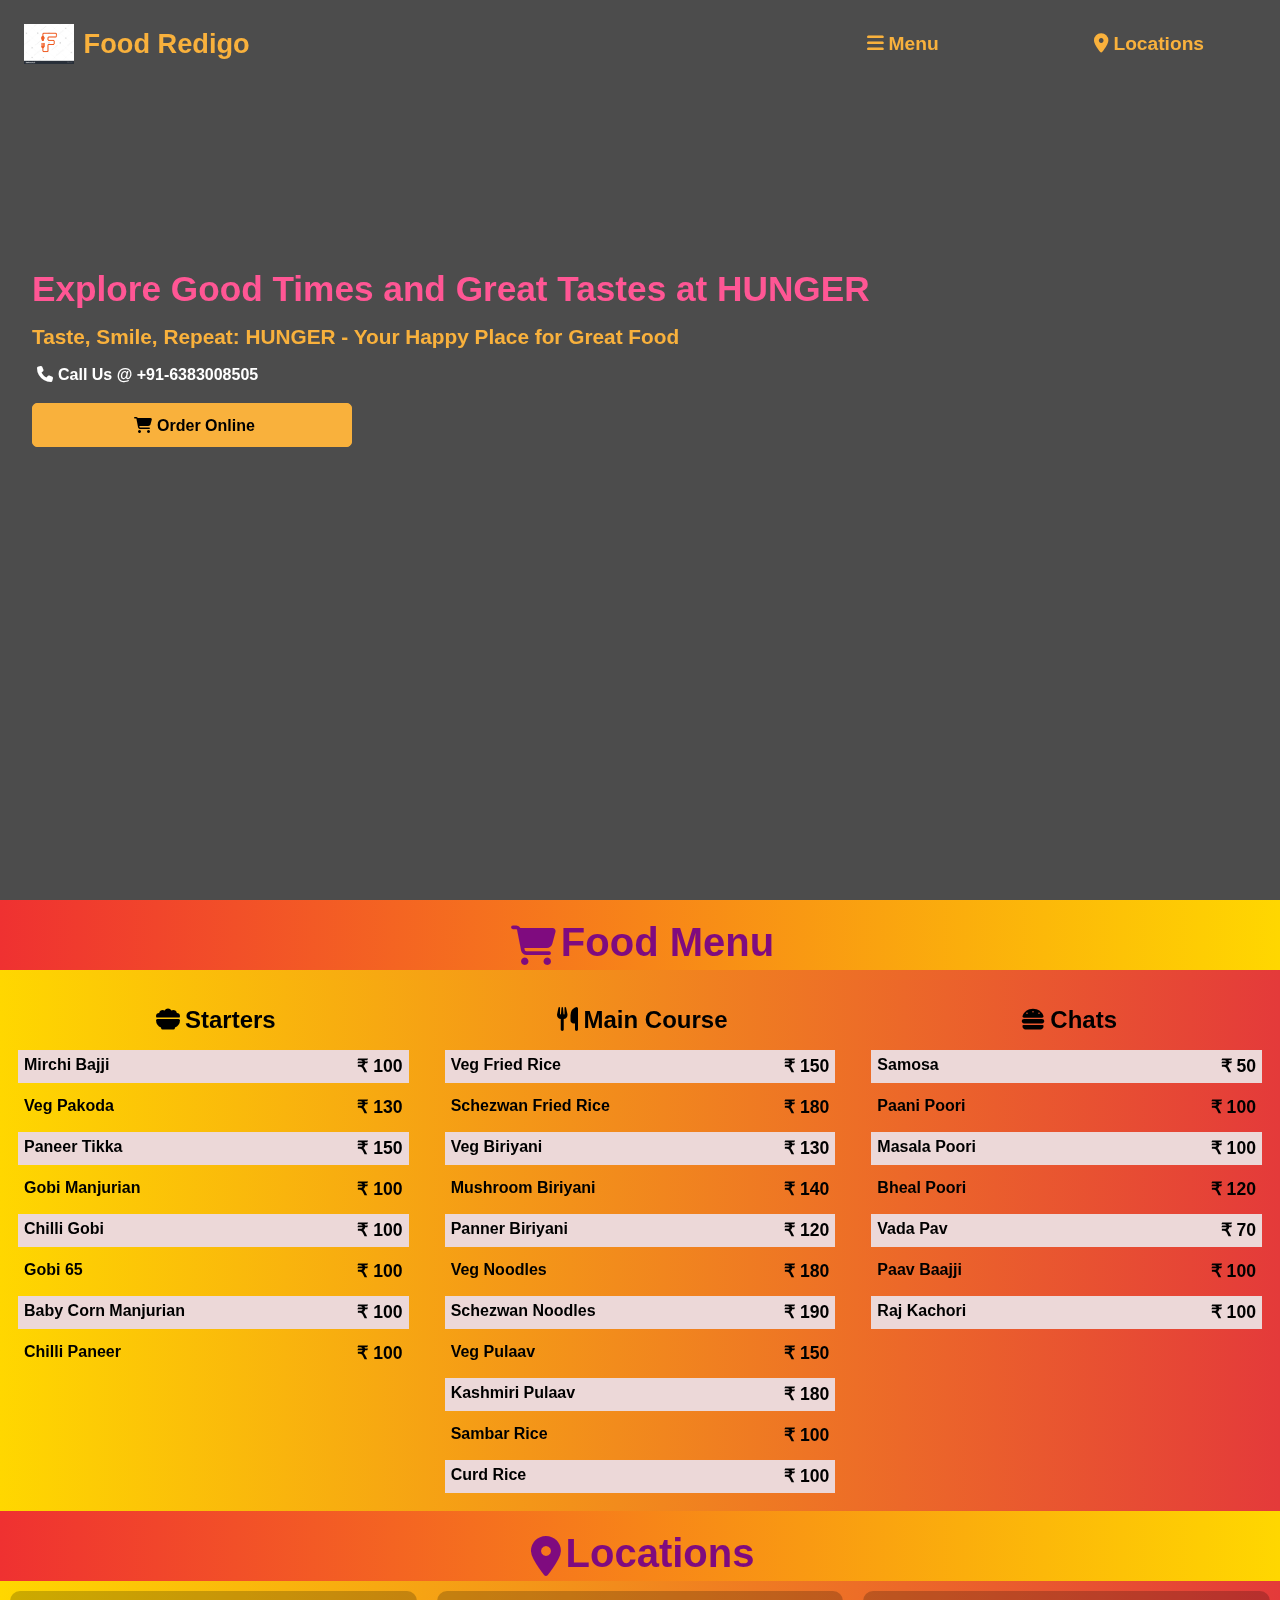
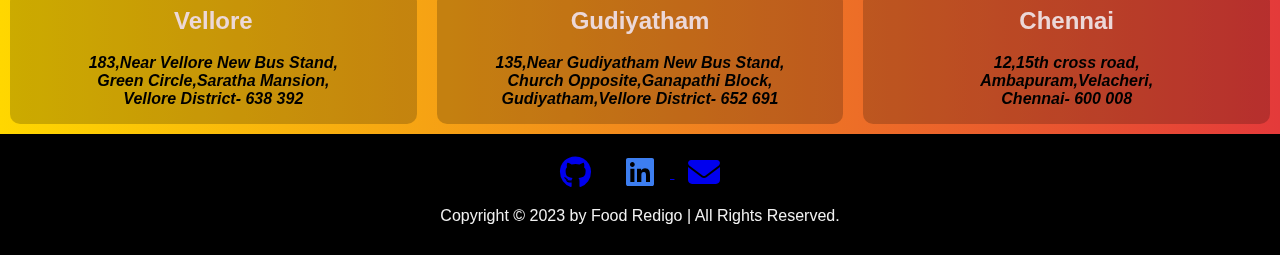
<file: index.html>
<!DOCTYPE html>
<html lang="en">
<head>
    <meta charset="UTF-8">
    <link rel="stylesheet" href="https://cdnjs.cloudflare.com/ajax/libs/font-awesome/6.4.2/css/all.min.css">
    <meta name="viewport" content="width=device-width, initial-scale=1.0">
    <link rel="apple-touch-icon" sizes="180x180" href="favicon/apple-touch-icon.png">
    <link rel="icon" type="image/png" sizes="32x32" href="favicon/favicon-32x32.png">
    <link rel="icon" type="image/png" sizes="16x16" href="favicon/favicon-16x16.png">
    <link rel="manifest" href="favicon/site.webmanifest">
    <title>Food Redigo</title>
<style>
    :root{
    --yellow:rgb(249, 177, 60);
    --white:rgba(255, 255, 255, 0.944);
    --green:lawngreen;
}
body,h2{
    margin:0;
    font-family:Arial, Helvetica, sans-serif;

}
.layout{
    max-width: 2000px;
    margin:0 auto;
}

.landing{
    /* background-image: url('./img/pexels-chan-walrus-941869.jpg'); */
    background-size:cover;
background-position: center;
height: 100vh;
color:var(--white);
}

.slideshow-container {
    position: fixed;
    top: 0;
    left: 0;
    width: 100%;
    height: 100%;
    z-index: -1;
    overflow: hidden;
}

.slideshow-image {
    position: absolute;
    top: 0;
    left: 100%; /* Start off the screen */
    width: 100%;
    height: 100%;
    background-size: cover;
    background-position: center;
    animation: slideFromRight 5s linear infinite; /* Adjust duration and timing function */
}

@keyframes slideFromRight {
    0% {
        left: 0;
    }
    100% {
        left: 0;
    }
}

.intro{
    height: 100%;
background-color: rgba(0, 0, 0, 0.7);    
}
header{
    display:flex;
flex-wrap: wrap;
/* background-color: rgba(0, 0, 0, 0.7); */
/* margin-bottom: 10px; */
}
header a{
text-decoration: none;
color:var(--yellow);
min-width: 120px;
}

.logo{
    padding:0.5em;
    display:flex;
    flex: 3;
    align-items: center;
font-size:1.7em;
font-weight: bolder;
}
.logo img{width:50px;padding:10px;}
nav{
display: flex;
flex:2;
justify-content: center;
align-items: center;
/* flex-wrap: wrap; */
margin: 10px;
}
nav a{
    flex:1;
    text-align:center;
    /* min-width:120px; */
    padding: 10px;
    border-radius: 5px;
    font-weight: bolder;
    font-size: 1.2em;
}
nav a:hover{
    color:black;
background-color:var(--yellow);
}
nav a:active{background-color:rgb(65, 86, 243);color:var(--white)}
.maintext{
    display: flex;
    flex-direction: column;
    height:50vh;
    justify-content: center;
    padding:2em;
  /* background-color: rgba(0, 0, 0, 0.7); */

}
.tagline1{
    /* color: var(--white); */
    color:rgb(255, 86, 148);
    font-size: 2.2em;
    font-weight: bolder; 
    /* background-color: rgb(45, 37, 37); */
}
.tagline2{
    color: var(--yellow);
font-weight:bolder;
font-size: 1.3em;
}
.callus{
    color: white;
    font-weight: bolder;
}
.maintext div{
    margin-top:.75em;
}
.maintext button{
    width:25vw;
    border-radius: 5px;
    padding: .5em;
    margin-top: 1em;
    background-color: var(--yellow);
    font-size: 1em;
    font-weight: bolder;
    border:1px solid var(--yellow);
}
.maintext button:hover{
    background-color: red;
    color: var(--yellow);
    border: 0px;
}
.maintext button:active{
    background-color: black;color: var(--white);
}
.menu div{
 display:grid;
 grid-template-columns: repeat(auto-fit,minmax(320px,1fr));
 background:linear-gradient(to right,gold,rgb(228, 58, 58));
}
#menuhead,#lochead{
    /* background:linear-gradient(to right,gold,rgb(228, 58, 58)); */
    background:repeating-linear-gradient(to right,rgb(239, 49, 49),gold);
    color:rgb(127, 11, 127);
    font-size: 2.5em;
display: flex;
justify-content: center;
padding-top: 20px;

}
.menu th{
    font-size: 1.5em;
}
table{width: 100%;padding: 1em;}

.menu tr{
    display:flex;
    justify-content: center;
margin-top:.5em ;
padding: 5px;
font-weight: bold;
}
.menu tr:nth-child(even){
    background-color: rgb(236, 216, 216);
}
.menu td:nth-child(1){
    flex:1;
    justify-self: left;
}
.menu td:nth-child(2){
    justify-self: right;
    font-size: 1.1em;
}

.maincourse{
    grid-row:span 2;
}
.locations{
display: flex;
    background:linear-gradient(to right,gold,rgb(228, 58, 58));
flex-wrap: wrap;

}
.locations h2{margin-bottom: .8em;color: rgb(236, 216, 216);}
.locations div{flex:1;margin:10px;padding:1em;text-align: center;background-color: rgba(0,0,0,0.2);border-radius: 10px;}
.locations address{font-weight: bold;}
footer{
    background-color: black;
color:var(--white);
padding: 30px;
text-align: center;
}
i{
    margin:5px;
}
.socialmedia a i{
width:50px;
height: 30px;
}


@media(min-width:1700px){ 
.layout{
    max-width: 2565px;
    margin:0 auto;
}

.logo{
font-size:4.7em;
}
.logo img{width:100px;padding:10px;}

nav a{
    font-size: 3.2em;
}
.tagline1{
    font-size: 6.2em;
}
.tagline2{
font-size: 3.3em;
}
.callus{
    font-size: 3.2em;
}
.maintext div{
    margin-top:1em;
}
.maintext button{
    font-size: 2.5em;
    }
#menuhead,#lochead{
        font-size: 5.5em;
}
.menu th{
    font-size: 2.5em;
}
.menu tr{font-size: 2em;}
.locations h2{font-size:2.3em;}
.locations div{font-size:2em;}
.locations address{font-size:1.2em;font-weight: bolder;}
footer{font-size: 2em;}
i{ margin:10px;}
.socialmedia a i{width:120px;height: 50px;}

}
</style>
</head>
<body>
    <div class="layout">
<div class="landing">
    <div class="slideshow-container">
        <div class="slideshow-image"></div> 
    </div>
    <div class="intro">
    <header>
        <div class="logo">
            <img  src="logo.jpg">
            <a  href="">Food Redigo</a>
        </div>
        <nav>
            <a href="#menuhead"><i class="fa-solid fa-bars"></i>Menu</a>
            <a href="#lochead"><i class="fa-solid fa-location-dot"></i>Locations</a>
        </nav>    
    </header>

<div class="maintext">
    
    <div class="tagline1">Explore Good Times and Great Tastes at HUNGER</div>
    <div class="tagline2">Taste, Smile, Repeat: HUNGER - Your Happy Place for Great Food</div>
    <div class="callus">
        <i class="fa-solid fa-phone"></i>Call Us @ +91-6383008505
    </div>
    <button><i class="fa-solid fa-cart-shopping"></i>Order Online</button>
</div>
</div>
</div>    

<h2 id="menuhead"><i class="fa-solid fa-cart-shopping"></i>Food Menu</h2>
<div class="menu">
    <div class="starters">
        <table>
                <th colspan="2"><i class="fa-solid fa-bowl-food"></i>Starters</th>
                <tr>
                    <td>Mirchi Bajji</td>
                    <td>&#8377 100</td>
                </tr>
                <tr>
                    <td>Veg Pakoda</td>
                    <td>&#8377 130</td>
                </tr>
                <tr>
                    <td>Paneer Tikka</td>
                    <td>&#8377 150</td>
                </tr>
                <tr>
                    <td>Gobi Manjurian</td>
                    <td>&#8377 100</td>
                </tr>
                <tr>
                    <td>Chilli Gobi</td>
                    <td>&#8377 100</td>
                </tr>
                <tr>
                    <td>Gobi 65</td>
                    <td>&#8377 100</td>
                </tr>
                <tr>
                    <td>Baby Corn Manjurian</td>
                    <td>&#8377 100</td>
                </tr>
                <tr>
                    <td>Chilli Paneer</td>
                    <td>&#8377 100</td>
                </tr>
        </table>

<table class="maincourse">
    <th colspan="2"><i class="fa-solid fa-utensils"></i>Main Course</th>
    <tr>
        <td>Veg Fried Rice</td>
        <td>&#8377 150</td>
    </tr>
    <tr>
        <td>Schezwan Fried Rice</td>
        <td>&#8377 180</td>
    </tr><tr>
        <td>Veg Biriyani</td>
        <td>&#8377 130</td>
    </tr><tr>
        <td>Mushroom Biriyani</td>
        <td>&#8377 140</td>
    </tr><tr>
        <td>Panner Biriyani</td>
        <td>&#8377 120</td>
    </tr><tr>
        <td>Veg Noodles</td>
        <td>&#8377 180</td>
    </tr><tr>
        <td>Schezwan Noodles</td>
        <td>&#8377 190</td>
    </tr><tr>
        <td>Veg Pulaav</td>
        <td>&#8377 150</td>
    </tr><tr>
        <td>Kashmiri Pulaav</td>
        <td>&#8377 180</td>
    </tr><tr>
        <td>Sambar Rice</td>
        <td>&#8377 100</td>
    </tr><tr>
        <td>Curd Rice</td>
        <td>&#8377 100</td>
    </tr>
</table>
    <table class="chats">
            <th colspan="2"><i class="fa-solid fa-burger"></i>Chats</th>
            <tr>
                <td>Samosa</td>
                <td>&#8377 50</td>
            </tr>
            <tr>
                <td>Paani Poori</td>
                <td>&#8377 100</td>
            </tr>
                <tr>
                    <td>Masala Poori</td>
                    <td>&#8377 100</td>
                </tr>
                <tr>
                    <td> Bheal Poori</td>
                    <td>&#8377 120</td>
                </tr>
                <tr>
                    <td>Vada Pav</td>
                    <td>&#8377 70</td>
                </tr>
                <tr>
                    <td>Paav Baajji</td>
                    <td>&#8377 100</td>
                </tr>
                <tr>
                    <td>Raj Kachori</td>
                    <td>&#8377 100</td>
                </tr>
            
        </table>
    </div>
</div>

<h2 id="lochead"><i class="fa-solid fa-location-dot"></i>Locations</h2>
<div class="locations">
    <div class="vellore">
        <h2>Vellore</h2>
        <address>
            183,Near Vellore New Bus Stand,<br>Green Circle,Saratha Mansion,<br>Vellore District- 638 392
        </address>
    </div>

    <div class="gudiyatham">
        <h2>Gudiyatham</h2>
        <address>
            135,Near Gudiyatham New Bus Stand,<br>Church Opposite,Ganapathi Block,<br>Gudiyatham,Vellore District- 652 691
        </address>
    </div>
    <div class="chennai">
        <h2>Chennai</h2>
        <address>
            12,15th cross road,<br>Ambapuram,Velacheri,<br>Chennai- 600 008
        </address>
    </div>
</div>
<footer>
    <div class="socialmedia">
    <a href="https://github.com/akankshacodess" target="_blank"><i class="fa-brands fa-github fa-fade fa-2xl"></i></a>
    <a href="https://www.linkedin.com/in/akanksha-gupta-86806921b" target="_blank"><i class="fa-brands fa-linkedin fa-fade fa-2xl" style="color: #3d7ef0;"></i>
    </a>
    <a href="mailto:akankshaag152@gmail.com" target="_blank"> <i class="fa-solid fa-envelope fa-fade fa-2xl"></i></a>
           </div>
<div id="copyright">Copyright © 2023 by Food Redigo | All Rights Reserved. </div>
</footer>
</div>
<script >
    
const images = ['img1.jpg', 'img2.jpg', 'img3.jpg','img4.jpg','img5.jpg'];

const slideshowImage = document.querySelector('.slideshow-image');

let currentIndex = 0;

function changeSlide() {
    slideshowImage.style.backgroundImage = `url(${images[currentIndex]})`;
    currentIndex = (currentIndex + 1) % images.length;
}

function startSlideAnimation() {
    changeSlide();
    setInterval(changeSlide, 4000);
}

startSlideAnimation();

</script>
</body>

</html>
</file>
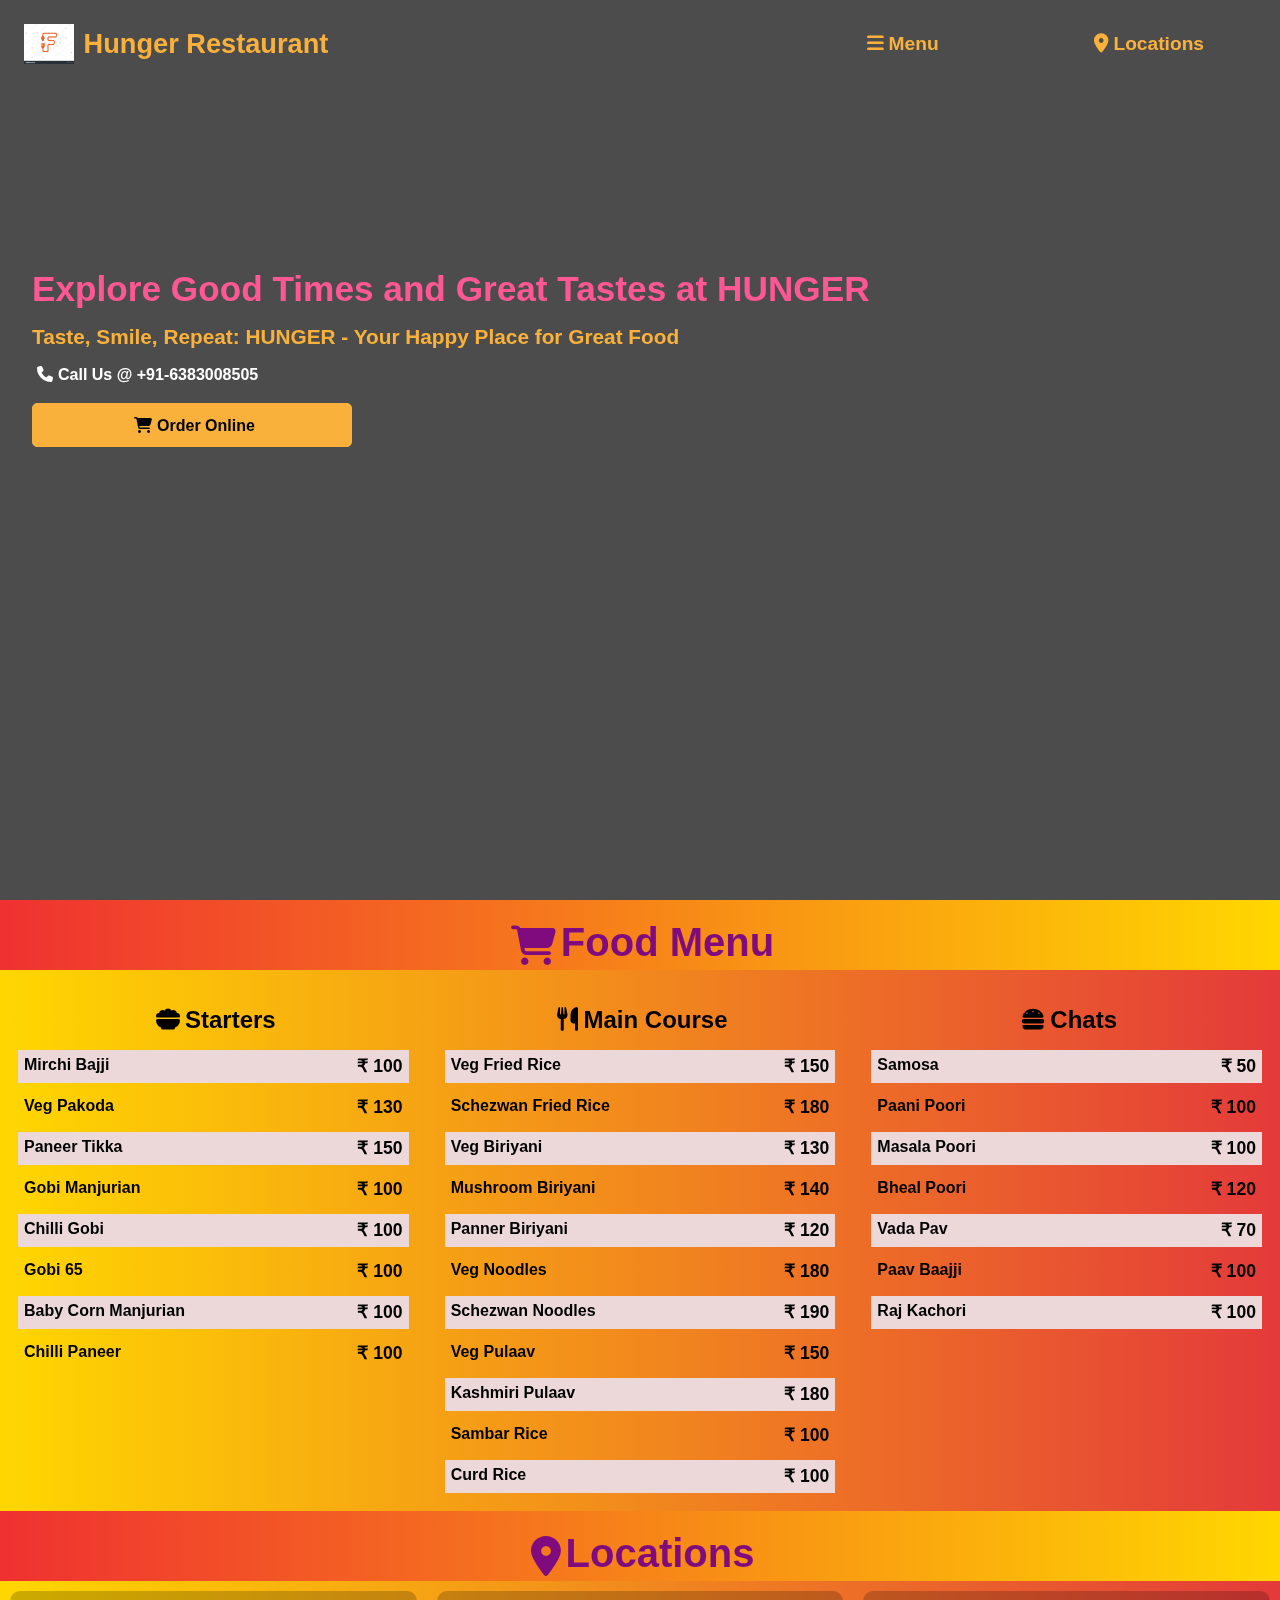
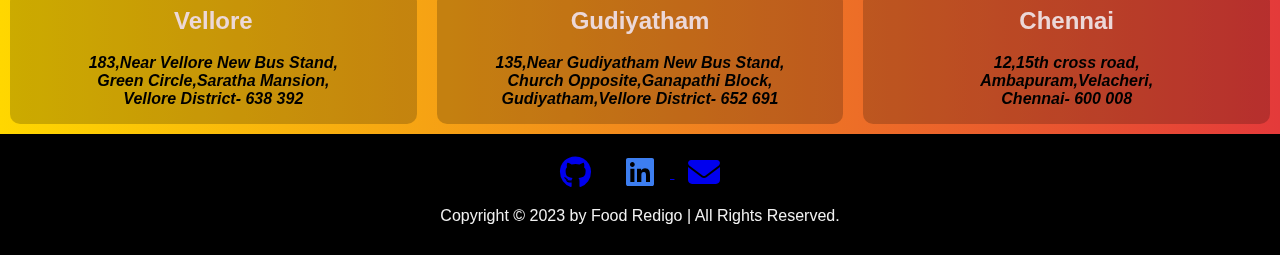
<file: home.html>
<!DOCTYPE html>
<html lang="en">
<head>
    <meta charset="UTF-8">
    <link rel="stylesheet" href="https://cdnjs.cloudflare.com/ajax/libs/font-awesome/6.4.2/css/all.min.css">
    <meta name="viewport" content="width=device-width, initial-scale=1.0">
    <link rel="apple-touch-icon" sizes="180x180" href="favicon/apple-touch-icon.png">
    <link rel="icon" type="image/png" sizes="32x32" href="favicon/favicon-32x32.png">
    <link rel="icon" type="image/png" sizes="16x16" href="favicon/favicon-16x16.png">
    <link rel="manifest" href="favicon/site.webmanifest">
    <title>Hunger Restaurant</title>
<style>
    :root{
    --yellow:rgb(249, 177, 60);
    --white:rgba(255, 255, 255, 0.944);
    --green:lawngreen;
}
body,h2{
    margin:0;
    font-family:Arial, Helvetica, sans-serif;

}
.layout{
    max-width: 2000px;
    margin:0 auto;
}

.landing{
    /* background-image: url('./img/pexels-chan-walrus-941869.jpg'); */
    background-size:cover;
background-position: center;
height: 100vh;
color:var(--white);
}

.slideshow-container {
    position: fixed;
    top: 0;
    left: 0;
    width: 100%;
    height: 100%;
    z-index: -1;
    overflow: hidden;
}

.slideshow-image {
    position: absolute;
    top: 0;
    left: 100%; /* Start off the screen */
    width: 100%;
    height: 100%;
    background-size: cover;
    background-position: center;
    animation: slideFromRight 5s linear infinite; /* Adjust duration and timing function */
}

@keyframes slideFromRight {
    0% {
        left: 0;
    }
    100% {
        left: 0;
    }
}

.intro{
    height: 100%;
background-color: rgba(0, 0, 0, 0.7);    
}
header{
    display:flex;
flex-wrap: wrap;
/* background-color: rgba(0, 0, 0, 0.7); */
/* margin-bottom: 10px; */
}
header a{
text-decoration: none;
color:var(--yellow);
min-width: 120px;
}

.logo{
    padding:0.5em;
    display:flex;
    flex: 3;
    align-items: center;
font-size:1.7em;
font-weight: bolder;
}
.logo img{width:50px;padding:10px;}
nav{
display: flex;
flex:2;
justify-content: center;
align-items: center;
/* flex-wrap: wrap; */
margin: 10px;
}
nav a{
    flex:1;
    text-align:center;
    /* min-width:120px; */
    padding: 10px;
    border-radius: 5px;
    font-weight: bolder;
    font-size: 1.2em;
}
nav a:hover{
    color:black;
background-color:var(--yellow);
}
nav a:active{background-color:rgb(65, 86, 243);color:var(--white)}
.maintext{
    display: flex;
    flex-direction: column;
    height:50vh;
    justify-content: center;
    padding:2em;
  /* background-color: rgba(0, 0, 0, 0.7); */

}
.tagline1{
    /* color: var(--white); */
    color:rgb(255, 86, 148);
    font-size: 2.2em;
    font-weight: bolder; 
    /* background-color: rgb(45, 37, 37); */
}
.tagline2{
    color: var(--yellow);
font-weight:bolder;
font-size: 1.3em;
}
.callus{
    color: white;
    font-weight: bolder;
}
.maintext div{
    margin-top:.75em;
}
.maintext button{
    width:25vw;
    border-radius: 5px;
    padding: .5em;
    margin-top: 1em;
    background-color: var(--yellow);
    font-size: 1em;
    font-weight: bolder;
    border:1px solid var(--yellow);
}
.maintext button:hover{
    background-color: red;
    color: var(--yellow);
    border: 0px;
}
.maintext button:active{
    background-color: black;color: var(--white);
}
.menu div{
 display:grid;
 grid-template-columns: repeat(auto-fit,minmax(320px,1fr));
 background:linear-gradient(to right,gold,rgb(228, 58, 58));
}
#menuhead,#lochead{
    /* background:linear-gradient(to right,gold,rgb(228, 58, 58)); */
    background:repeating-linear-gradient(to right,rgb(239, 49, 49),gold);
    color:rgb(127, 11, 127);
    font-size: 2.5em;
display: flex;
justify-content: center;
padding-top: 20px;

}
.menu th{
    font-size: 1.5em;
}
table{width: 100%;padding: 1em;}

.menu tr{
    display:flex;
    justify-content: center;
margin-top:.5em ;
padding: 5px;
font-weight: bold;
}
.menu tr:nth-child(even){
    background-color: rgb(236, 216, 216);
}
.menu td:nth-child(1){
    flex:1;
    justify-self: left;
}
.menu td:nth-child(2){
    justify-self: right;
    font-size: 1.1em;
}

.maincourse{
    grid-row:span 2;
}
.locations{
display: flex;
    background:linear-gradient(to right,gold,rgb(228, 58, 58));
flex-wrap: wrap;

}
.locations h2{margin-bottom: .8em;color: rgb(236, 216, 216);}
.locations div{flex:1;margin:10px;padding:1em;text-align: center;background-color: rgba(0,0,0,0.2);border-radius: 10px;}
.locations address{font-weight: bold;}
footer{
    background-color: black;
color:var(--white);
padding: 30px;
text-align: center;
}
i{
    margin:5px;
}
.socialmedia a i{
width:50px;
height: 30px;
}


@media(min-width:1700px){ 
.layout{
    max-width: 2565px;
    margin:0 auto;
}

.logo{
font-size:4.7em;
}
.logo img{width:100px;padding:10px;}

nav a{
    font-size: 3.2em;
}
.tagline1{
    font-size: 6.2em;
}
.tagline2{
font-size: 3.3em;
}
.callus{
    font-size: 3.2em;
}
.maintext div{
    margin-top:1em;
}
.maintext button{
    font-size: 2.5em;
    }
#menuhead,#lochead{
        font-size: 5.5em;
}
.menu th{
    font-size: 2.5em;
}
.menu tr{font-size: 2em;}
.locations h2{font-size:2.3em;}
.locations div{font-size:2em;}
.locations address{font-size:1.2em;font-weight: bolder;}
footer{font-size: 2em;}
i{ margin:10px;}
.socialmedia a i{width:120px;height: 50px;}

}
</style>
</head>
<body>
    <div class="layout">
<div class="landing">
    <div class="slideshow-container">
        <div class="slideshow-image"></div> 
    </div>
    <div class="intro">
    <header>
        <div class="logo">
            <img  src="logo.jpg">
            <a  href="">Hunger Restaurant</a>
        </div>
        <nav>
            <a href="#menuhead"><i class="fa-solid fa-bars"></i>Menu</a>
            <a href="#lochead"><i class="fa-solid fa-location-dot"></i>Locations</a>
        </nav>    
    </header>

<div class="maintext">
    
    <div class="tagline1">Explore Good Times and Great Tastes at HUNGER</div>
    <div class="tagline2">Taste, Smile, Repeat: HUNGER - Your Happy Place for Great Food</div>
    <div class="callus">
        <i class="fa-solid fa-phone"></i>Call Us @ +91-6383008505
    </div>
    <button><i class="fa-solid fa-cart-shopping"></i>Order Online</button>
</div>
</div>
</div>    

<h2 id="menuhead"><i class="fa-solid fa-cart-shopping"></i>Food Menu</h2>
<div class="menu">
    <div class="starters">
        <table>
                <th colspan="2"><i class="fa-solid fa-bowl-food"></i>Starters</th>
                <tr>
                    <td>Mirchi Bajji</td>
                    <td>&#8377 100</td>
                </tr>
                <tr>
                    <td>Veg Pakoda</td>
                    <td>&#8377 130</td>
                </tr>
                <tr>
                    <td>Paneer Tikka</td>
                    <td>&#8377 150</td>
                </tr>
                <tr>
                    <td>Gobi Manjurian</td>
                    <td>&#8377 100</td>
                </tr>
                <tr>
                    <td>Chilli Gobi</td>
                    <td>&#8377 100</td>
                </tr>
                <tr>
                    <td>Gobi 65</td>
                    <td>&#8377 100</td>
                </tr>
                <tr>
                    <td>Baby Corn Manjurian</td>
                    <td>&#8377 100</td>
                </tr>
                <tr>
                    <td>Chilli Paneer</td>
                    <td>&#8377 100</td>
                </tr>
        </table>

<table class="maincourse">
    <th colspan="2"><i class="fa-solid fa-utensils"></i>Main Course</th>
    <tr>
        <td>Veg Fried Rice</td>
        <td>&#8377 150</td>
    </tr>
    <tr>
        <td>Schezwan Fried Rice</td>
        <td>&#8377 180</td>
    </tr><tr>
        <td>Veg Biriyani</td>
        <td>&#8377 130</td>
    </tr><tr>
        <td>Mushroom Biriyani</td>
        <td>&#8377 140</td>
    </tr><tr>
        <td>Panner Biriyani</td>
        <td>&#8377 120</td>
    </tr><tr>
        <td>Veg Noodles</td>
        <td>&#8377 180</td>
    </tr><tr>
        <td>Schezwan Noodles</td>
        <td>&#8377 190</td>
    </tr><tr>
        <td>Veg Pulaav</td>
        <td>&#8377 150</td>
    </tr><tr>
        <td>Kashmiri Pulaav</td>
        <td>&#8377 180</td>
    </tr><tr>
        <td>Sambar Rice</td>
        <td>&#8377 100</td>
    </tr><tr>
        <td>Curd Rice</td>
        <td>&#8377 100</td>
    </tr>
</table>
    <table class="chats">
            <th colspan="2"><i class="fa-solid fa-burger"></i>Chats</th>
            <tr>
                <td>Samosa</td>
                <td>&#8377 50</td>
            </tr>
            <tr>
                <td>Paani Poori</td>
                <td>&#8377 100</td>
            </tr>
                <tr>
                    <td>Masala Poori</td>
                    <td>&#8377 100</td>
                </tr>
                <tr>
                    <td> Bheal Poori</td>
                    <td>&#8377 120</td>
                </tr>
                <tr>
                    <td>Vada Pav</td>
                    <td>&#8377 70</td>
                </tr>
                <tr>
                    <td>Paav Baajji</td>
                    <td>&#8377 100</td>
                </tr>
                <tr>
                    <td>Raj Kachori</td>
                    <td>&#8377 100</td>
                </tr>
            
        </table>
    </div>
</div>

<h2 id="lochead"><i class="fa-solid fa-location-dot"></i>Locations</h2>
<div class="locations">
    <div class="vellore">
        <h2>Vellore</h2>
        <address>
            183,Near Vellore New Bus Stand,<br>Green Circle,Saratha Mansion,<br>Vellore District- 638 392
        </address>
    </div>

    <div class="gudiyatham">
        <h2>Gudiyatham</h2>
        <address>
            135,Near Gudiyatham New Bus Stand,<br>Church Opposite,Ganapathi Block,<br>Gudiyatham,Vellore District- 652 691
        </address>
    </div>
    <div class="chennai">
        <h2>Chennai</h2>
        <address>
            12,15th cross road,<br>Ambapuram,Velacheri,<br>Chennai- 600 008
        </address>
    </div>
</div>
<footer>
    <div class="socialmedia">
    <a href="https://github.com/akankshacodess" target="_blank"><i class="fa-brands fa-github fa-fade fa-2xl"></i></a>
    <a href="https://www.linkedin.com/in/akanksha-gupta-86806921b" target="_blank"><i class="fa-brands fa-linkedin fa-fade fa-2xl" style="color: #3d7ef0;"></i>
    </a>
    <a href="mailto:akankshaag152@gmail.com" target="_blank"> <i class="fa-solid fa-envelope fa-fade fa-2xl"></i></a>
           </div>
<div id="copyright">Copyright © 2023 by Food Redigo | All Rights Reserved. </div>
</footer>
</div>
<script >
    
const images = ['img1.jpg', 'img2.jpg', 'img3.jpg','img4.jpg','img5.jpg'];

const slideshowImage = document.querySelector('.slideshow-image');

let currentIndex = 0;

function changeSlide() {
    slideshowImage.style.backgroundImage = `url(${images[currentIndex]})`;
    currentIndex = (currentIndex + 1) % images.length;
}

function startSlideAnimation() {
    changeSlide();
    setInterval(changeSlide, 4000);
}

startSlideAnimation();

</script>
</body>

</html>
</file>
